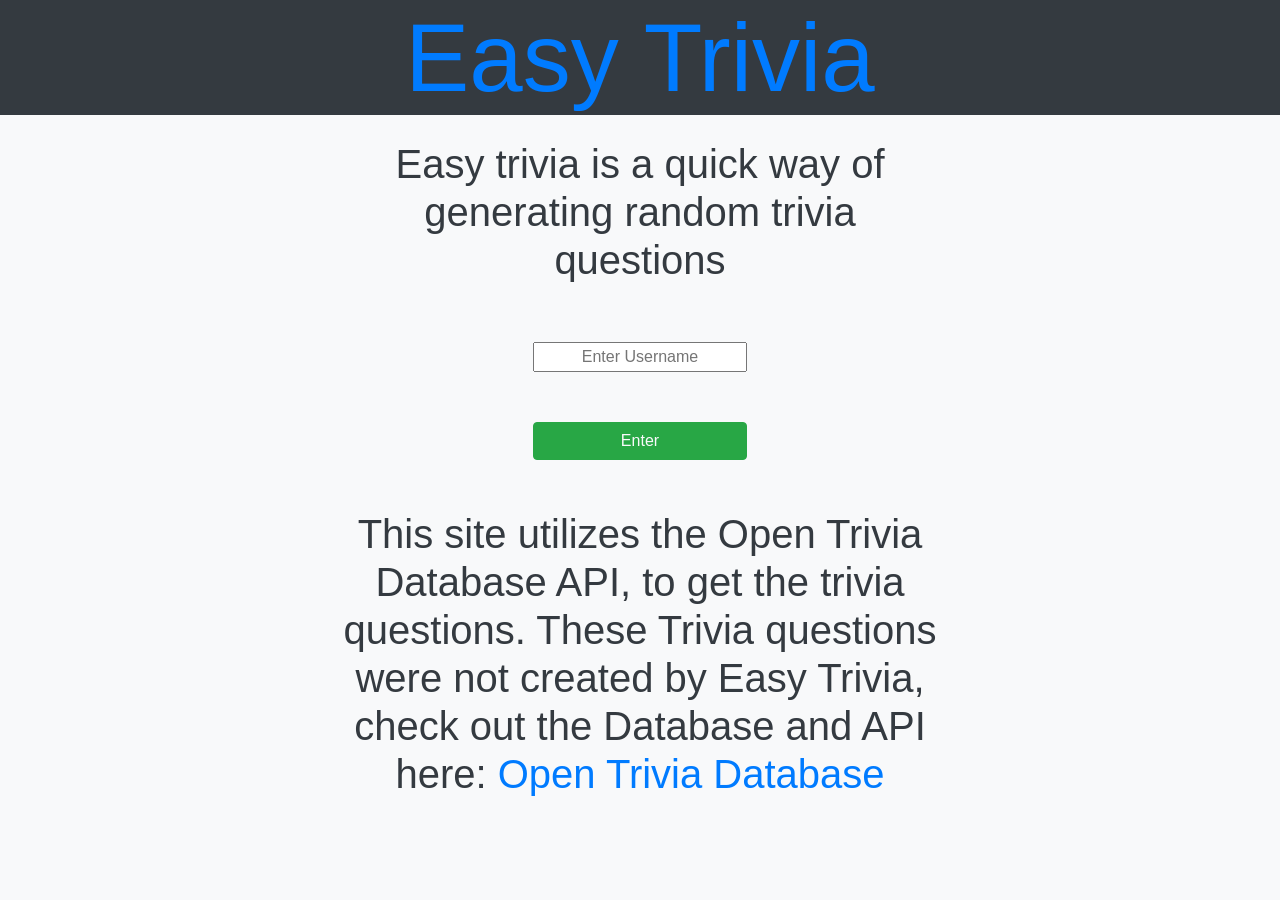
<file: index.html>
<html>
    <head>
        <title>Easy Trivia</title>
        <link href="css/bootstrap.min.css" rel="stylesheet"/>
        <link href="css/index.css?v=3" rel="stylesheet"/>
    </head>
    <body onload="checkUsername()" class="bg-light">
        <div class="index-container">
            <div class="container-fluid bg-dark">
                <div class="row">
                    <div class="col-lg-6 offset-lg-3 col-sm-12">
                        <div class="text-center display-1">
                            <span class="text-primary">Easy Trivia</span>
                        </div>
                    </div>
                </div>
            </div>
            <div class="index-content">
                <div class="container-fluid bg-light">
                    <div class="row">
                        <div class="col-lg-6 offset-lg-3 col-sm-10 offset-sm-1">
                            <div class="text-center text-dark h1">
                                Easy trivia is a quick way of generating random trivia questions
                            </div>
                        </div>
                    </div>
                    <div id="username-input" class="row">
                            <input id="username" class= "col-lg-2 offset-lg-5 col-sm-6 offset-sm-3 text-center" type="text" placeholder="Enter Username">
                    </div>
                    <div class="row">
                        <a class="btn btn-success col-lg-2 offset-lg-5 col-sm-6 offset-sm-3 text-light text-center" id="enter" onclick="storeUsername()">
                            <span>Enter</span>
                        </a>
                    </div>
                    <div class="row">
                        <div class="col-lg-6 offset-lg-3 col-sm-10 offset-sm-1">
                            <div class="text-center text-dark h1">
                                This site utilizes the Open Trivia Database API, to get the trivia questions. These Trivia questions were 
                                not created by Easy Trivia, check out the Database and API here: <a href="https://opentdb.com/">Open Trivia Database</a>
                            </div>
                        </div>
                    </div>
                </div>
            </div>
        </div>
        <script src="js/site.js?v=3"></script>
    </body>
    <footer class="bg-light"></footer>
</html>
</file>
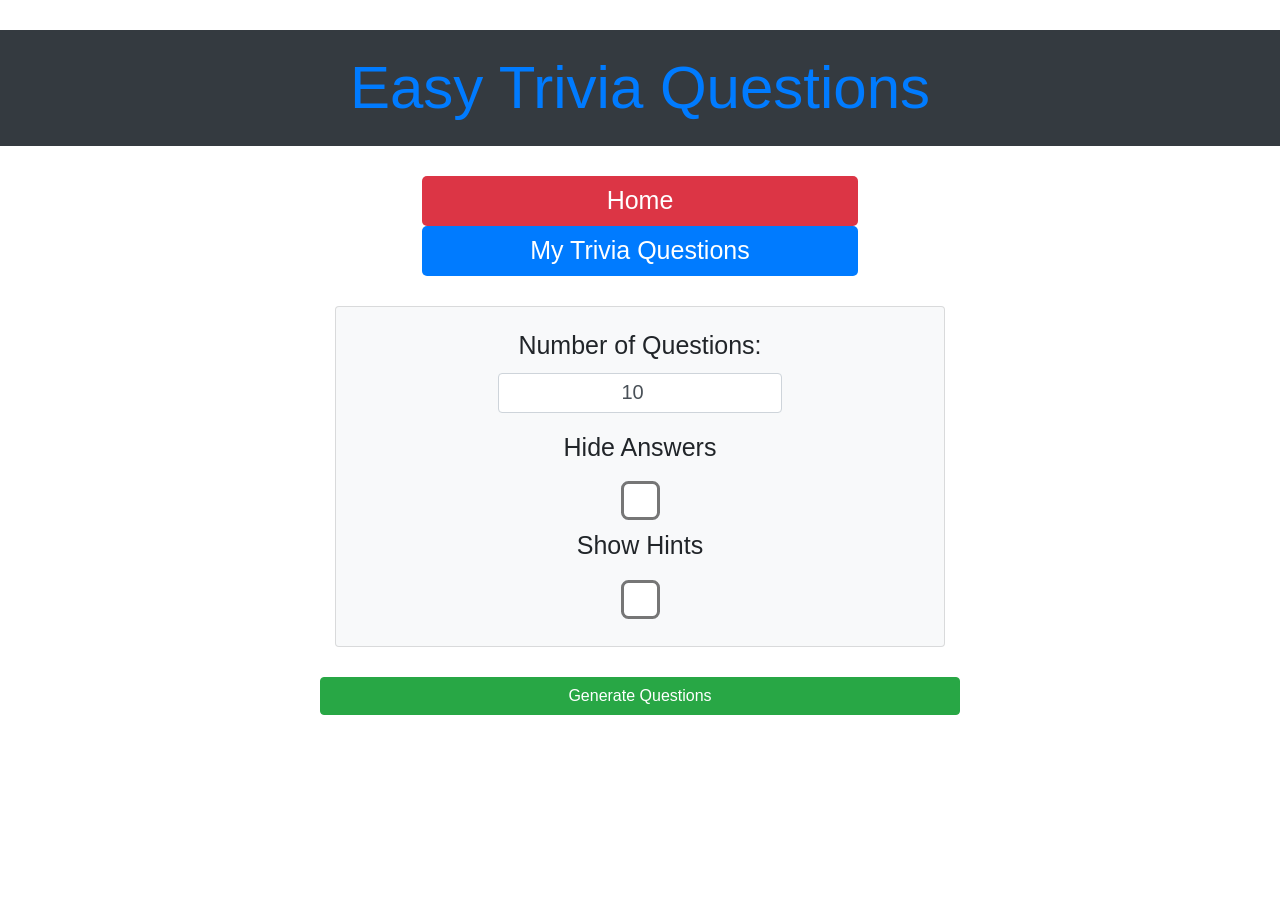
<file: easy-trivia.html>
<html>
    <head>
        <title>Easy Trivia Main</title>
        <link href="css/easy-trivia.css?v=3" rel="stylesheet"/>
        <link href="css/bootstrap.min.css" rel="stylesheet"/>
    </head>
    <body onload="pageLoad()">
        <div class="navbar bg-dark opacity-filter">
            <div class="navbar-brand mx-auto">
                <span class="text-primary">Easy Trivia Questions</span>
            </div>
        </div>
        <div class = "row">
            <div class="col-lg-4 offset-lg-4 col-sm-6 offset-sm-3 opacity-filter centered back-btn btn-danger" onclick="indexPage()">
                    <span>Home</span>
            </div>
            <div class="col-lg-4 offset-lg-4 col-sm-6 offset-sm-3 opacity-filter centered back-btn btn-primary" onclick="myTriviaPage()">
                <span>My Trivia Questions</span>
            </div>
        </div>
        <div class="col-lg-6 offset-lg-3 col-sm-10 offset-sm-1 opacity-filter">
            <div class="card card-body bg-light">
                <div class="form-group text-center">
                    <label>Number of Questions:</label>
                    <input class="form-control col-6 offset-3" id="num-questions" type="number" value="10"/>
                </div>
                <div class="checkable centered text-center checker">
                    <label>Hide Answers</label>
                    <div class="my-checkbox"><input id="hidden-answers" type="checkbox"/></div>
                </div>
                <div class="checkable text-center ">
                    <label>Show Hints</label>
                    <div class="my-checkbox"><input id="hints" type="checkbox"/></div>
                </div>
                <!-- <div class="form-group text-center ">
                    <label>Category</label>
                    <input class="form-control col-6 offset-3"/>
                </div> -->
            </div>
        </div>
        <button class="col-6 offset-3 btn btn-success" onclick="clicked()">Generate Questions</button>
        <div class="col-lg-8 offset-lg-2"><div id="question-list"></div></div>
        <script src="js/site.js?v=3"></script>
    </body>
</html>
</file>
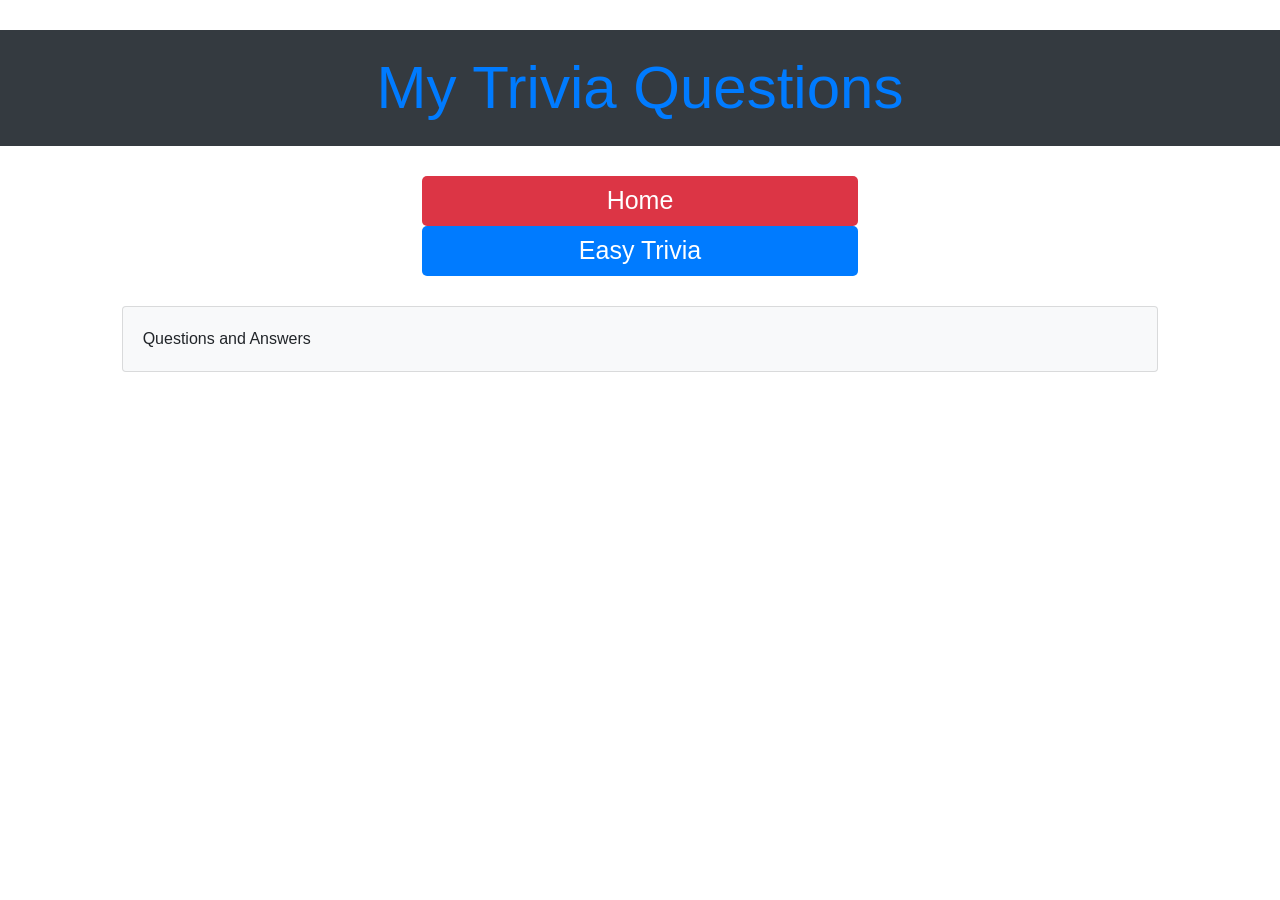
<file: my-trivia.html>
<html>
    <head>
        <title>My Trivia</title>
        <link href="css/easy-trivia.css?v=3" rel="stylesheet"/>
        <link href="css/my-trivia.css?v=3" rel="stylesheet"/>
        <link href="css/bootstrap.min.css" rel="stylesheet"/>
        <link href="css/tabulator.min.css" rel="stylesheet">
    </head>
    <body onload="onLoadMyTrivia()">
        <div class="navbar bg-dark opacity-filter">
            <div class="navbar-brand mx-auto">
                <span class="text-primary">My Trivia Questions</span>
            </div>
        </div>
        <div class = "row">
            <div class="col-lg-4 offset-lg-4 col-sm-6 offset-sm-3 opacity-filter centered back-btn btn-danger" onclick="indexPage()">
                    <span>Home</span>
            </div>
            <div class="col-lg-4 offset-lg-4 col-sm-6 offset-sm-3 opacity-filter centered back-btn btn-primary" onclick="easyTriviaPage()">
                <span>Easy Trivia</span>
            </div>
        </div>
        
        <div class="col-10 offset-1 opacity-filter">
            <div id="example-table"></div>
            <div class="card card-body bg-light">
                <span>Questions and Answers</span>
            </div>
            <div id = "display-area">
            </div>
        </div>
        <div class="col-lg-8 offset-lg-2"><div id="question-list"></div></div>
        <script src="js/my-trivia.js?v=3"></script>
        <script type="text/javascript" src="js/tabulator.min.js"></script>

    </body>
</html>
</file>
<file: css/index.css>
.index-content > div .row{
    padding: 25px 0;
}
@media only screen and (max-device-width: 480px) {
    .index-container div .row{
        padding: 86px;
    }
    a{
        height: 200px;
        display: flex !important;
        justify-content: center;
        align-items: center;
        border-radius: 6px !important;
    }
    a span{
        font-size: 50px;
    }
}
</file>
<file: css/easy-trivia.css>
body >div{
  margin: 30px 0;
}
.save-answer{
  cursor: pointer !important;
  width: 100%;
}
.saved{
  background-color: yellow;
  font-size: 20px;
}
.navbar span{
  font-size: 60px;
}
.back-btn{
  height: 60px;
}
.centered{
  display: flex;
  flex-direction: column;
  justify-content: center;
  align-items: center;
}
.my-checkbox input{
  margin:20px;
  -webkit-transform: scale(3,3);

}
.back-btn{
  border-radius: 5px;
  height: 50px;
  cursor: pointer;
}
label, .back-btn > span {
  font-size: 25px;
}
input[type=number]{
  height: 40px;
  font-size: 20px;
  text-align: center;
}
#question-list span{
  font-size: 20px;
}
#question-list > div > div{
  padding: 20px;
  text-align: center;
  border-bottom: 2px solid black;
}
#question-list > div:last-child > div:last-child{
  border-bottom: none;
}
.hint-list{
  display: flex;
  justify-content: space-evenly;
}
.hint-list span{
  font-weight: bold;
}
.answer, .shown-answer{
  font-weight: bold;
  color: #007bff!important;
}
.answer::before, .shown-answer::before{
  content: "A: ";
  color: black;
  font-size: 20px;
}
.question::before{
  content: "Q: ";
  font-size: 20px;
}
@media only screen and (max-device-width: 480px) {
  label{
    font-size: 40px;
  }
  input[type=number]{
    height: 70px;
    font-size: 30px;
  }
  input[type=checkbox]{
    height: 70px;
  }
  .btn{
    height:90px;
    font-size: 30px !important;
  }
  #question-list{
    padding: 0;
  }
  #question-list span{
    font-size: 32px;
  }
  .answer::before, .shown-answer::before{
    font-size: 32px;
  }
  .question::before{
    font-size: 32px;
  }
  #question-list > div:last-child > div:last-child{
    border-bottom: none;
  }
  .hint-list .hint{
    padding: 15px;
  }
  .hint-list .hint span{
    font-size: 26px !important;
  }
}
 div.main-title span{
    font-size: 45px;
 }
  div#question-list{
    background-color: lightgray;
    border-radius: 5px;
    margin: 10px;
  }
  div.add-border{
    border: 2px solid black;
  }

  div .reveal-button{
    cursor: pointer;
    background-color: #28a745;
  }
  div .reveal-button:hover{
    background-color: red;
  }
  .hiddenAnswer{
    display: none;
  }
  .hiddenReveal{
    display: none;
  }

  .tabulator-row .tabulator-cell{
    padding:8px 4px;
}
</file>
<file: css/my-trivia.css>
#display-area{
    display: flex;
    flex-direction: row;
}
.questions, .answers{
    display: flex;
    flex-direction: column;
}

.questions{
    flex: 1;
}

.questions span{
    margin: 10px 0;
}
.answers span{
    margin: 10px 0;
}
</file>
<file: css/tabulator.min.css>
.tabulator{position:relative;border:1px solid #999;background-color:#888;font-size:14px;text-align:left;overflow:hidden;-webkit-transform:translateZ(0);-moz-transform:translateZ(0);-ms-transform:translateZ(0);-o-transform:translateZ(0);transform:translateZ(0)}.tabulator[tabulator-layout=fitDataFill] .tabulator-tableholder .tabulator-table{min-width:100%}.tabulator[tabulator-layout=fitDataTable]{display:inline-block}.tabulator.tabulator-block-select{user-select:none}.tabulator .tabulator-header{position:relative;box-sizing:border-box;width:100%;border-bottom:1px solid #999;background-color:#e6e6e6;color:#555;font-weight:700;white-space:nowrap;overflow:hidden;-moz-user-select:none;-khtml-user-select:none;-webkit-user-select:none;-o-user-select:none}.tabulator .tabulator-header.tabulator-header-hidden{display:none}.tabulator .tabulator-header .tabulator-header-contents{position:relative;overflow:hidden}.tabulator .tabulator-header .tabulator-header-contents .tabulator-headers{display:inline-block}.tabulator .tabulator-header .tabulator-col{display:inline-flex;position:relative;box-sizing:border-box;flex-direction:column;justify-content:flex-start;border-right:1px solid #aaa;background:#e6e6e6;text-align:left;vertical-align:bottom;overflow:hidden}.tabulator .tabulator-header .tabulator-col.tabulator-moving{position:absolute;border:1px solid #999;background:#cdcdcd;pointer-events:none}.tabulator .tabulator-header .tabulator-col .tabulator-col-content{box-sizing:border-box;position:relative;padding:4px}.tabulator .tabulator-header .tabulator-col .tabulator-col-content .tabulator-header-popup-button{padding:0 8px}.tabulator .tabulator-header .tabulator-col .tabulator-col-content .tabulator-header-popup-button:hover{cursor:pointer;opacity:.6}.tabulator .tabulator-header .tabulator-col .tabulator-col-content .tabulator-col-title-holder{position:relative}.tabulator .tabulator-header .tabulator-col .tabulator-col-content .tabulator-col-title{box-sizing:border-box;width:100%;white-space:nowrap;overflow:hidden;text-overflow:ellipsis;vertical-align:bottom}.tabulator .tabulator-header .tabulator-col .tabulator-col-content .tabulator-col-title.tabulator-col-title-wrap{white-space:normal;text-overflow:clip}.tabulator .tabulator-header .tabulator-col .tabulator-col-content .tabulator-col-title .tabulator-title-editor{box-sizing:border-box;width:100%;border:1px solid #999;padding:1px;background:#fff}.tabulator .tabulator-header .tabulator-col .tabulator-col-content .tabulator-col-title .tabulator-header-popup-button+.tabulator-title-editor{width:calc(100% - 22px)}.tabulator .tabulator-header .tabulator-col .tabulator-col-content .tabulator-col-sorter{display:flex;align-items:center;position:absolute;top:0;bottom:0;right:4px}.tabulator .tabulator-header .tabulator-col .tabulator-col-content .tabulator-col-sorter .tabulator-arrow{width:0;height:0;border-left:6px solid transparent;border-right:6px solid transparent;border-bottom:6px solid #bbb}.tabulator .tabulator-header .tabulator-col.tabulator-col-group .tabulator-col-group-cols{position:relative;display:flex;border-top:1px solid #aaa;overflow:hidden;margin-right:-1px}.tabulator .tabulator-header .tabulator-col .tabulator-header-filter{position:relative;box-sizing:border-box;margin-top:2px;width:100%;text-align:center}.tabulator .tabulator-header .tabulator-col .tabulator-header-filter textarea{height:auto!important}.tabulator .tabulator-header .tabulator-col .tabulator-header-filter svg{margin-top:3px}.tabulator .tabulator-header .tabulator-col .tabulator-header-filter input::-ms-clear{width:0;height:0}.tabulator .tabulator-header .tabulator-col.tabulator-sortable .tabulator-col-title{padding-right:25px}.tabulator .tabulator-header .tabulator-col.tabulator-sortable.tabulator-col-sorter-element:hover{cursor:pointer;background-color:#cdcdcd}.tabulator .tabulator-header .tabulator-col.tabulator-sortable[aria-sort=none] .tabulator-col-content .tabulator-col-sorter{color:#bbb}.tabulator .tabulator-header .tabulator-col.tabulator-sortable[aria-sort=none] .tabulator-col-content .tabulator-col-sorter.tabulator-col-sorter-element .tabulator-arrow:hover{cursor:pointer;border-bottom:6px solid #555}.tabulator .tabulator-header .tabulator-col.tabulator-sortable[aria-sort=none] .tabulator-col-content .tabulator-col-sorter .tabulator-arrow{border-top:none;border-bottom:6px solid #bbb}.tabulator .tabulator-header .tabulator-col.tabulator-sortable[aria-sort=ascending] .tabulator-col-content .tabulator-col-sorter{color:#666}.tabulator .tabulator-header .tabulator-col.tabulator-sortable[aria-sort=ascending] .tabulator-col-content .tabulator-col-sorter.tabulator-col-sorter-element .tabulator-arrow:hover{cursor:pointer;border-bottom:6px solid #555}.tabulator .tabulator-header .tabulator-col.tabulator-sortable[aria-sort=ascending] .tabulator-col-content .tabulator-col-sorter .tabulator-arrow{border-top:none;border-bottom:6px solid #666}.tabulator .tabulator-header .tabulator-col.tabulator-sortable[aria-sort=descending] .tabulator-col-content .tabulator-col-sorter{color:#666}.tabulator .tabulator-header .tabulator-col.tabulator-sortable[aria-sort=descending] .tabulator-col-content .tabulator-col-sorter.tabulator-col-sorter-element .tabulator-arrow:hover{cursor:pointer;border-top:6px solid #555}.tabulator .tabulator-header .tabulator-col.tabulator-sortable[aria-sort=descending] .tabulator-col-content .tabulator-col-sorter .tabulator-arrow{border-bottom:none;border-top:6px solid #666;color:#666}.tabulator .tabulator-header .tabulator-col.tabulator-col-vertical .tabulator-col-content .tabulator-col-title{writing-mode:vertical-rl;text-orientation:mixed;display:flex;align-items:center;justify-content:center}.tabulator .tabulator-header .tabulator-col.tabulator-col-vertical.tabulator-col-vertical-flip .tabulator-col-title{transform:rotate(180deg)}.tabulator .tabulator-header .tabulator-col.tabulator-col-vertical.tabulator-sortable .tabulator-col-title{padding-right:0;padding-top:20px}.tabulator .tabulator-header .tabulator-col.tabulator-col-vertical.tabulator-sortable.tabulator-col-vertical-flip .tabulator-col-title{padding-right:0;padding-bottom:20px}.tabulator .tabulator-header .tabulator-col.tabulator-col-vertical.tabulator-sortable .tabulator-col-sorter{justify-content:center;left:0;right:0;top:4px;bottom:auto}.tabulator .tabulator-header .tabulator-frozen{position:sticky;left:0;z-index:10}.tabulator .tabulator-header .tabulator-frozen.tabulator-frozen-left{border-right:2px solid #aaa}.tabulator .tabulator-header .tabulator-frozen.tabulator-frozen-right{border-left:2px solid #aaa}.tabulator .tabulator-header .tabulator-calcs-holder{box-sizing:border-box;min-width:600%;background:#f3f3f3!important;border-top:1px solid #aaa;border-bottom:1px solid #aaa}.tabulator .tabulator-header .tabulator-calcs-holder .tabulator-row{background:#f3f3f3!important}.tabulator .tabulator-header .tabulator-calcs-holder .tabulator-row .tabulator-col-resize-handle{display:none}.tabulator .tabulator-header .tabulator-frozen-rows-holder{min-width:600%}.tabulator .tabulator-header .tabulator-frozen-rows-holder:empty{display:none}.tabulator .tabulator-tableholder{position:relative;width:100%;white-space:nowrap;overflow:auto;-webkit-overflow-scrolling:touch}.tabulator .tabulator-tableholder:focus{outline:none}.tabulator .tabulator-tableholder .tabulator-placeholder{box-sizing:border-box;display:flex;align-items:center;width:100%}.tabulator .tabulator-tableholder .tabulator-placeholder[tabulator-render-mode=virtual]{min-height:100%;min-width:100%}.tabulator .tabulator-tableholder .tabulator-placeholder .tabulator-placeholder-contents{display:inline-block;text-align:center;padding:10px;color:#ccc;font-weight:700;font-size:20px;white-space:normal}.tabulator .tabulator-tableholder .tabulator-table{position:relative;display:inline-block;background-color:#fff;white-space:nowrap;overflow:visible;color:#333}.tabulator .tabulator-tableholder .tabulator-table .tabulator-row.tabulator-calcs{font-weight:700;background:#e2e2e2!important}.tabulator .tabulator-tableholder .tabulator-table .tabulator-row.tabulator-calcs.tabulator-calcs-top{border-bottom:2px solid #aaa}.tabulator .tabulator-tableholder .tabulator-table .tabulator-row.tabulator-calcs.tabulator-calcs-bottom{border-top:2px solid #aaa}.tabulator .tabulator-footer{border-top:1px solid #999;background-color:#e6e6e6;color:#555;font-weight:700;white-space:nowrap;user-select:none;-moz-user-select:none;-khtml-user-select:none;-webkit-user-select:none;-o-user-select:none}.tabulator .tabulator-footer .tabulator-footer-contents{display:flex;flex-direction:row;align-items:center;justify-content:space-between;padding:5px 10px}.tabulator .tabulator-footer .tabulator-footer-contents:empty{display:none}.tabulator .tabulator-footer .tabulator-calcs-holder{box-sizing:border-box;width:100%;text-align:left;background:#f3f3f3!important;border-bottom:1px solid #aaa;border-top:1px solid #aaa;overflow:hidden}.tabulator .tabulator-footer .tabulator-calcs-holder .tabulator-row{display:inline-block;background:#f3f3f3!important}.tabulator .tabulator-footer .tabulator-calcs-holder .tabulator-row .tabulator-col-resize-handle{display:none}.tabulator .tabulator-footer .tabulator-calcs-holder:only-child{margin-bottom:-5px;border-bottom:none}.tabulator .tabulator-footer>*+.tabulator-page-counter{margin-left:10px}.tabulator .tabulator-footer .tabulator-page-counter{font-weight:400}.tabulator .tabulator-footer .tabulator-paginator{flex:1;text-align:right;color:#555;font-family:inherit;font-weight:inherit;font-size:inherit}.tabulator .tabulator-footer .tabulator-page-size{display:inline-block;margin:0 5px;padding:2px 5px;border:1px solid #aaa;border-radius:3px}.tabulator .tabulator-footer .tabulator-pages{margin:0 7px}.tabulator .tabulator-footer .tabulator-page{display:inline-block;margin:0 2px;padding:2px 5px;border:1px solid #aaa;border-radius:3px;background:hsla(0,0%,100%,.2)}.tabulator .tabulator-footer .tabulator-page.active{color:#d00}.tabulator .tabulator-footer .tabulator-page:disabled{opacity:.5}.tabulator .tabulator-footer .tabulator-page:not(.disabled):hover{cursor:pointer;background:rgba(0,0,0,.2);color:#fff}.tabulator .tabulator-col-resize-handle{position:relative;display:inline-block;width:6px;margin-left:-3px;margin-right:-3px;z-index:10;vertical-align:middle}.tabulator .tabulator-col-resize-handle:hover{cursor:ew-resize}.tabulator .tabulator-col-resize-handle:last-of-type{width:3px;margin-right:0}.tabulator .tabulator-alert{position:absolute;display:flex;align-items:center;top:0;left:0;z-index:100;height:100%;width:100%;background:rgba(0,0,0,.4);text-align:center}.tabulator .tabulator-alert .tabulator-alert-msg{display:inline-block;margin:0 auto;padding:10px 20px;border-radius:10px;background:#fff;font-weight:700;font-size:16px}.tabulator .tabulator-alert .tabulator-alert-msg.tabulator-alert-state-msg{border:4px solid #333;color:#000}.tabulator .tabulator-alert .tabulator-alert-msg.tabulator-alert-state-error{border:4px solid #d00;color:#590000}.tabulator-row{position:relative;box-sizing:border-box;min-height:22px;background-color:#fff}.tabulator-row.tabulator-row-even{background-color:#efefef}.tabulator-row.tabulator-selectable:hover{background-color:#bbb;cursor:pointer}.tabulator-row.tabulator-selected{background-color:#9abcea}.tabulator-row.tabulator-selected:hover{background-color:#769bcc;cursor:pointer}.tabulator-row.tabulator-row-moving{border:1px solid #000;background:#fff}.tabulator-row.tabulator-moving{position:absolute;border-top:1px solid #aaa;border-bottom:1px solid #aaa;pointer-events:none;z-index:15}.tabulator-row .tabulator-row-resize-handle{position:absolute;right:0;bottom:0;left:0;height:5px}.tabulator-row .tabulator-row-resize-handle.prev{top:0;bottom:auto}.tabulator-row .tabulator-row-resize-handle:hover{cursor:ns-resize}.tabulator-row .tabulator-responsive-collapse{box-sizing:border-box;padding:5px;border-top:1px solid #aaa;border-bottom:1px solid #aaa}.tabulator-row .tabulator-responsive-collapse:empty{display:none}.tabulator-row .tabulator-responsive-collapse table{font-size:14px}.tabulator-row .tabulator-responsive-collapse table tr td{position:relative}.tabulator-row .tabulator-responsive-collapse table tr td:first-of-type{padding-right:10px}.tabulator-row .tabulator-cell{display:inline-block;position:relative;box-sizing:border-box;padding:4px;border-right:1px solid #aaa;vertical-align:middle;white-space:nowrap;overflow:hidden;text-overflow:ellipsis}.tabulator-row .tabulator-cell.tabulator-frozen{display:inline-block;position:sticky;left:0;background-color:inherit;z-index:10}.tabulator-row .tabulator-cell.tabulator-frozen.tabulator-frozen-left{border-right:2px solid #aaa}.tabulator-row .tabulator-cell.tabulator-frozen.tabulator-frozen-right{border-left:2px solid #aaa}.tabulator-row .tabulator-cell.tabulator-editing{border:1px solid #1d68cd;outline:none;padding:0}.tabulator-row .tabulator-cell.tabulator-editing input,.tabulator-row .tabulator-cell.tabulator-editing select{border:1px;background:transparent;outline:none}.tabulator-row .tabulator-cell.tabulator-validation-fail{border:1px solid #d00}.tabulator-row .tabulator-cell.tabulator-validation-fail input,.tabulator-row .tabulator-cell.tabulator-validation-fail select{border:1px;background:transparent;color:#d00}.tabulator-row .tabulator-cell.tabulator-row-handle{display:inline-flex;align-items:center;justify-content:center;-moz-user-select:none;-khtml-user-select:none;-webkit-user-select:none;-o-user-select:none}.tabulator-row .tabulator-cell.tabulator-row-handle .tabulator-row-handle-box{width:80%}.tabulator-row .tabulator-cell.tabulator-row-handle .tabulator-row-handle-box .tabulator-row-handle-bar{width:100%;height:3px;margin-top:2px;background:#666}.tabulator-row .tabulator-cell .tabulator-data-tree-branch{display:inline-block;vertical-align:middle;height:9px;width:7px;margin-top:-9px;margin-right:5px;border-bottom-left-radius:1px;border-left:2px solid #aaa;border-bottom:2px solid #aaa}.tabulator-row .tabulator-cell .tabulator-data-tree-control{display:inline-flex;justify-content:center;align-items:center;vertical-align:middle;height:11px;width:11px;margin-right:5px;border:1px solid #333;border-radius:2px;background:rgba(0,0,0,.1);overflow:hidden}.tabulator-row .tabulator-cell .tabulator-data-tree-control:hover{cursor:pointer;background:rgba(0,0,0,.2)}.tabulator-row .tabulator-cell .tabulator-data-tree-control .tabulator-data-tree-control-collapse{display:inline-block;position:relative;height:7px;width:1px;background:transparent}.tabulator-row .tabulator-cell .tabulator-data-tree-control .tabulator-data-tree-control-collapse:after{position:absolute;content:"";left:-3px;top:3px;height:1px;width:7px;background:#333}.tabulator-row .tabulator-cell .tabulator-data-tree-control .tabulator-data-tree-control-expand{display:inline-block;position:relative;height:7px;width:1px;background:#333}.tabulator-row .tabulator-cell .tabulator-data-tree-control .tabulator-data-tree-control-expand:after{position:absolute;content:"";left:-3px;top:3px;height:1px;width:7px;background:#333}.tabulator-row .tabulator-cell .tabulator-responsive-collapse-toggle{display:inline-flex;align-items:center;justify-content:center;-moz-user-select:none;-khtml-user-select:none;-webkit-user-select:none;-o-user-select:none;height:15px;width:15px;border-radius:20px;background:#666;color:#fff;font-weight:700;font-size:1.1em}.tabulator-row .tabulator-cell .tabulator-responsive-collapse-toggle:hover{opacity:.7;cursor:pointer}.tabulator-row .tabulator-cell .tabulator-responsive-collapse-toggle.open .tabulator-responsive-collapse-toggle-close{display:initial}.tabulator-row .tabulator-cell .tabulator-responsive-collapse-toggle.open .tabulator-responsive-collapse-toggle-open{display:none}.tabulator-row .tabulator-cell .tabulator-responsive-collapse-toggle svg{stroke:#fff}.tabulator-row .tabulator-cell .tabulator-responsive-collapse-toggle .tabulator-responsive-collapse-toggle-close{display:none}.tabulator-row .tabulator-cell .tabulator-traffic-light{display:inline-block;height:14px;width:14px;border-radius:14px}.tabulator-row.tabulator-group{box-sizing:border-box;border-bottom:1px solid #999;border-right:1px solid #aaa;border-top:1px solid #999;padding:5px 5px 5px 10px;background:#ccc;font-weight:700;min-width:100%}.tabulator-row.tabulator-group:hover{cursor:pointer;background-color:rgba(0,0,0,.1)}.tabulator-row.tabulator-group.tabulator-group-visible .tabulator-arrow{margin-right:10px;border-left:6px solid transparent;border-right:6px solid transparent;border-top:6px solid #666;border-bottom:0}.tabulator-row.tabulator-group.tabulator-group-level-1{padding-left:30px}.tabulator-row.tabulator-group.tabulator-group-level-2{padding-left:50px}.tabulator-row.tabulator-group.tabulator-group-level-3{padding-left:70px}.tabulator-row.tabulator-group.tabulator-group-level-4{padding-left:90px}.tabulator-row.tabulator-group.tabulator-group-level-5{padding-left:110px}.tabulator-row.tabulator-group .tabulator-group-toggle{display:inline-block}.tabulator-row.tabulator-group .tabulator-arrow{display:inline-block;width:0;height:0;margin-right:16px;border-top:6px solid transparent;border-bottom:6px solid transparent;border-right:0;border-left:6px solid #666;vertical-align:middle}.tabulator-row.tabulator-group span{margin-left:10px;color:#d00}.tabulator-popup-container{position:absolute;display:inline-block;box-sizing:border-box;background:#fff;border:1px solid #aaa;box-shadow:0 0 5px 0 rgba(0,0,0,.2);font-size:14px;overflow-y:auto;-webkit-overflow-scrolling:touch;z-index:10000}.tabulator-popup{padding:5px;border-radius:3px}.tabulator-tooltip{max-width:Min(500px,100%);padding:3px 5px;border-radius:2px;box-shadow:none;font-size:12px;pointer-events:none}.tabulator-menu .tabulator-menu-item{position:relative;box-sizing:border-box;padding:5px 10px;user-select:none}.tabulator-menu .tabulator-menu-item.tabulator-menu-item-disabled{opacity:.5}.tabulator-menu .tabulator-menu-item:not(.tabulator-menu-item-disabled):hover{cursor:pointer;background:#efefef}.tabulator-menu .tabulator-menu-item.tabulator-menu-item-submenu{padding-right:25px}.tabulator-menu .tabulator-menu-item.tabulator-menu-item-submenu:after{display:inline-block;position:absolute;top:calc(5px + .4em);right:10px;height:7px;width:7px;content:"";border-color:#aaa;border-style:solid;border-width:1px 1px 0 0;vertical-align:top;transform:rotate(45deg)}.tabulator-menu .tabulator-menu-separator{border-top:1px solid #aaa}.tabulator-edit-list{max-height:200px;font-size:14px;overflow-y:auto;-webkit-overflow-scrolling:touch}.tabulator-edit-list .tabulator-edit-list-item{padding:4px;color:#333;outline:none}.tabulator-edit-list .tabulator-edit-list-item.active{color:#fff;background:#1d68cd}.tabulator-edit-list .tabulator-edit-list-item.active.focused{outline:1px solid hsla(0,0%,100%,.5)}.tabulator-edit-list .tabulator-edit-list-item.focused{outline:1px solid #1d68cd}.tabulator-edit-list .tabulator-edit-list-item:hover{cursor:pointer;color:#fff;background:#1d68cd}.tabulator-edit-list .tabulator-edit-list-placeholder{padding:4px;color:#333;text-align:center}.tabulator-edit-list .tabulator-edit-list-group{border-bottom:1px solid #aaa;padding:6px 4px 4px;color:#333;font-weight:700}.tabulator-edit-list .tabulator-edit-list-group.tabulator-edit-list-group-level-2,.tabulator-edit-list .tabulator-edit-list-item.tabulator-edit-list-group-level-2{padding-left:12px}.tabulator-edit-list .tabulator-edit-list-group.tabulator-edit-list-group-level-3,.tabulator-edit-list .tabulator-edit-list-item.tabulator-edit-list-group-level-3{padding-left:20px}.tabulator-edit-list .tabulator-edit-list-group.tabulator-edit-list-group-level-4,.tabulator-edit-list .tabulator-edit-list-item.tabulator-edit-list-group-level-4{padding-left:28px}.tabulator-edit-list .tabulator-edit-list-group.tabulator-edit-list-group-level-5,.tabulator-edit-list .tabulator-edit-list-item.tabulator-edit-list-group-level-5{padding-left:36px}.tabulator.tabulator-ltr{direction:ltr}.tabulator.tabulator-rtl{text-align:initial;direction:rtl}.tabulator.tabulator-rtl .tabulator-header .tabulator-col{text-align:initial;border-left:1px solid #aaa;border-right:initial}.tabulator.tabulator-rtl .tabulator-header .tabulator-col.tabulator-col-group .tabulator-col-group-cols{margin-right:0;margin-left:-1px}.tabulator.tabulator-rtl .tabulator-header .tabulator-col.tabulator-sortable .tabulator-col-title{padding-right:0;padding-left:25px}.tabulator.tabulator-rtl .tabulator-header .tabulator-col .tabulator-col-content .tabulator-col-sorter{left:8px;right:auto}.tabulator.tabulator-rtl .tabulator-row .tabulator-cell{border-right:initial;border-left:1px solid #aaa}.tabulator.tabulator-rtl .tabulator-row .tabulator-cell .tabulator-data-tree-branch{margin-right:0;margin-left:5px;border-bottom-left-radius:0;border-bottom-right-radius:1px;border-left:initial;border-right:2px solid #aaa}.tabulator.tabulator-rtl .tabulator-row .tabulator-cell .tabulator-data-tree-control{margin-right:0;margin-left:5px}.tabulator.tabulator-rtl .tabulator-row .tabulator-cell.tabulator-frozen.tabulator-frozen-left{border-left:2px solid #aaa}.tabulator.tabulator-rtl .tabulator-row .tabulator-cell.tabulator-frozen.tabulator-frozen-right{border-right:2px solid #aaa}.tabulator.tabulator-rtl .tabulator-row .tabulator-col-resize-handle:last-of-type{width:3px;margin-left:0;margin-right:-3px}.tabulator.tabulator-rtl .tabulator-footer .tabulator-calcs-holder{text-align:initial}.tabulator-print-fullscreen{position:absolute;top:0;bottom:0;left:0;right:0;z-index:10000}body.tabulator-print-fullscreen-hide>:not(.tabulator-print-fullscreen){display:none!important}.tabulator-print-table{border-collapse:collapse}.tabulator-print-table .tabulator-data-tree-branch{display:inline-block;vertical-align:middle;height:9px;width:7px;margin-top:-9px;margin-right:5px;border-bottom-left-radius:1px;border-left:2px solid #aaa;border-bottom:2px solid #aaa}.tabulator-print-table .tabulator-print-table-group{box-sizing:border-box;border-bottom:1px solid #999;border-right:1px solid #aaa;border-top:1px solid #999;padding:5px 5px 5px 10px;background:#ccc;font-weight:700;min-width:100%}.tabulator-print-table .tabulator-print-table-group:hover{cursor:pointer;background-color:rgba(0,0,0,.1)}.tabulator-print-table .tabulator-print-table-group.tabulator-group-visible .tabulator-arrow{margin-right:10px;border-left:6px solid transparent;border-right:6px solid transparent;border-top:6px solid #666;border-bottom:0}.tabulator-print-table .tabulator-print-table-group.tabulator-group-level-1 td{padding-left:30px!important}.tabulator-print-table .tabulator-print-table-group.tabulator-group-level-2 td{padding-left:50px!important}.tabulator-print-table .tabulator-print-table-group.tabulator-group-level-3 td{padding-left:70px!important}.tabulator-print-table .tabulator-print-table-group.tabulator-group-level-4 td{padding-left:90px!important}.tabulator-print-table .tabulator-print-table-group.tabulator-group-level-5 td{padding-left:110px!important}.tabulator-print-table .tabulator-print-table-group .tabulator-group-toggle{display:inline-block}.tabulator-print-table .tabulator-print-table-group .tabulator-arrow{display:inline-block;width:0;height:0;margin-right:16px;border-top:6px solid transparent;border-bottom:6px solid transparent;border-right:0;border-left:6px solid #666;vertical-align:middle}.tabulator-print-table .tabulator-print-table-group span{margin-left:10px;color:#d00}.tabulator-print-table .tabulator-data-tree-control{display:inline-flex;justify-content:center;align-items:center;vertical-align:middle;height:11px;width:11px;margin-right:5px;border:1px solid #333;border-radius:2px;background:rgba(0,0,0,.1);overflow:hidden}.tabulator-print-table .tabulator-data-tree-control:hover{cursor:pointer;background:rgba(0,0,0,.2)}.tabulator-print-table .tabulator-data-tree-control .tabulator-data-tree-control-collapse{display:inline-block;position:relative;height:7px;width:1px;background:transparent}.tabulator-print-table .tabulator-data-tree-control .tabulator-data-tree-control-collapse:after{position:absolute;content:"";left:-3px;top:3px;height:1px;width:7px;background:#333}.tabulator-print-table .tabulator-data-tree-control .tabulator-data-tree-control-expand{display:inline-block;position:relative;height:7px;width:1px;background:#333}.tabulator-print-table .tabulator-data-tree-control .tabulator-data-tree-control-expand:after{position:absolute;content:"";left:-3px;top:3px;height:1px;width:7px;background:#333}
/*# sourceMappingURL=tabulator.min.css.map */
</file>
